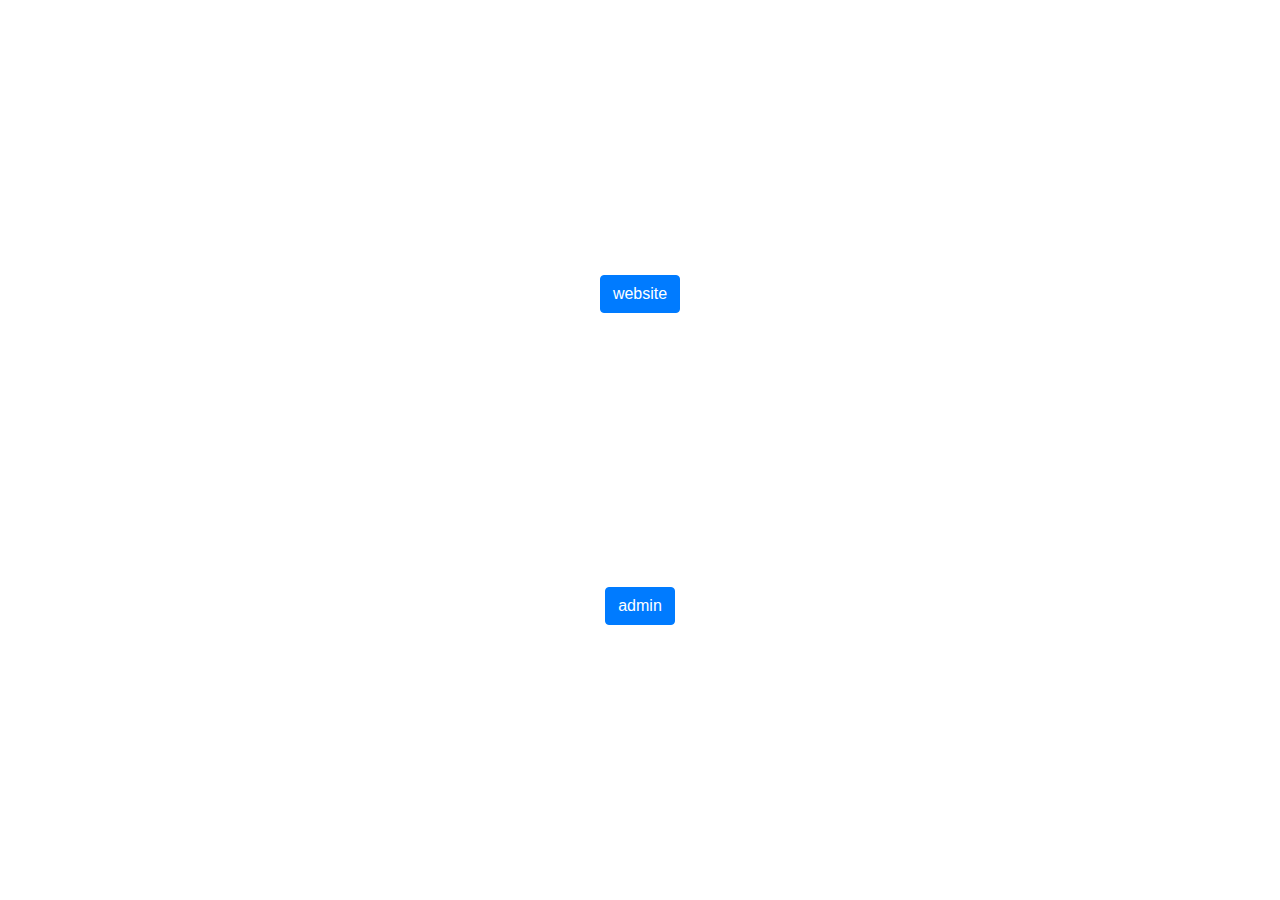
<file: index.html>
<!DOCTYPE html>
<html lang="en">
  <head>
    <title>Home</title>
    <!-- Required meta tags -->
    <meta charset="utf-8" />
    <meta
      name="viewport"
      content="width=device-width, initial-scale=1, shrink-to-fit=no"
    />

    <!-- Bootstrap CSS -->
    <link
      rel="stylesheet"
      href="https://stackpath.bootstrapcdn.com/bootstrap/4.3.1/css/bootstrap.min.css"
      integrity="sha384-ggOyR0iXCbMQv3Xipma34MD+dH/1fQ784/j6cY/iJTQUOhcWr7x9JvoRxT2MZw1T"
      crossorigin="anonymous"
    />
    <!-- my css  -->
    <link rel="stylesheet" href="./index.css" />
  </head>
  <body>
    <div id="home">
      <a href="./website/website.html" target="_blank" class="btn btn-primary"
        >website</a
      >

      <a href="./admin/admin.html" target="_blank" class="btn btn-primary"
        >admin</a
      >
    </div>

    <!-- Optional JavaScript -->
    <!-- jQuery first, then Popper.js, then Bootstrap JS -->
    <script
      src="https://code.jquery.com/jquery-3.3.1.slim.min.js"
      integrity="sha384-q8i/X+965DzO0rT7abK41JStQIAqVgRVzpbzo5smXKp4YfRvH+8abtTE1Pi6jizo"
      crossorigin="anonymous"
    ></script>
    <script
      src="https://cdnjs.cloudflare.com/ajax/libs/popper.js/1.14.7/umd/popper.min.js"
      integrity="sha384-UO2eT0CpHqdSJQ6hJty5KVphtPhzWj9WO1clHTMGa3JDZwrnQq4sF86dIHNDz0W1"
      crossorigin="anonymous"
    ></script>
    <script
      src="https://stackpath.bootstrapcdn.com/bootstrap/4.3.1/js/bootstrap.min.js"
      integrity="sha384-JjSmVgyd0p3pXB1rRibZUAYoIIy6OrQ6VrjIEaFf/nJGzIxFDsf4x0xIM+B07jRM"
      crossorigin="anonymous"
    ></script>
  </body>
</html>
</file>
<file: index.css>
#home {
  position: relative;
  display: flex;
  flex-direction: column;
  justify-content: space-evenly;
  align-items: center;
  height: 100vh;
}
</file>
